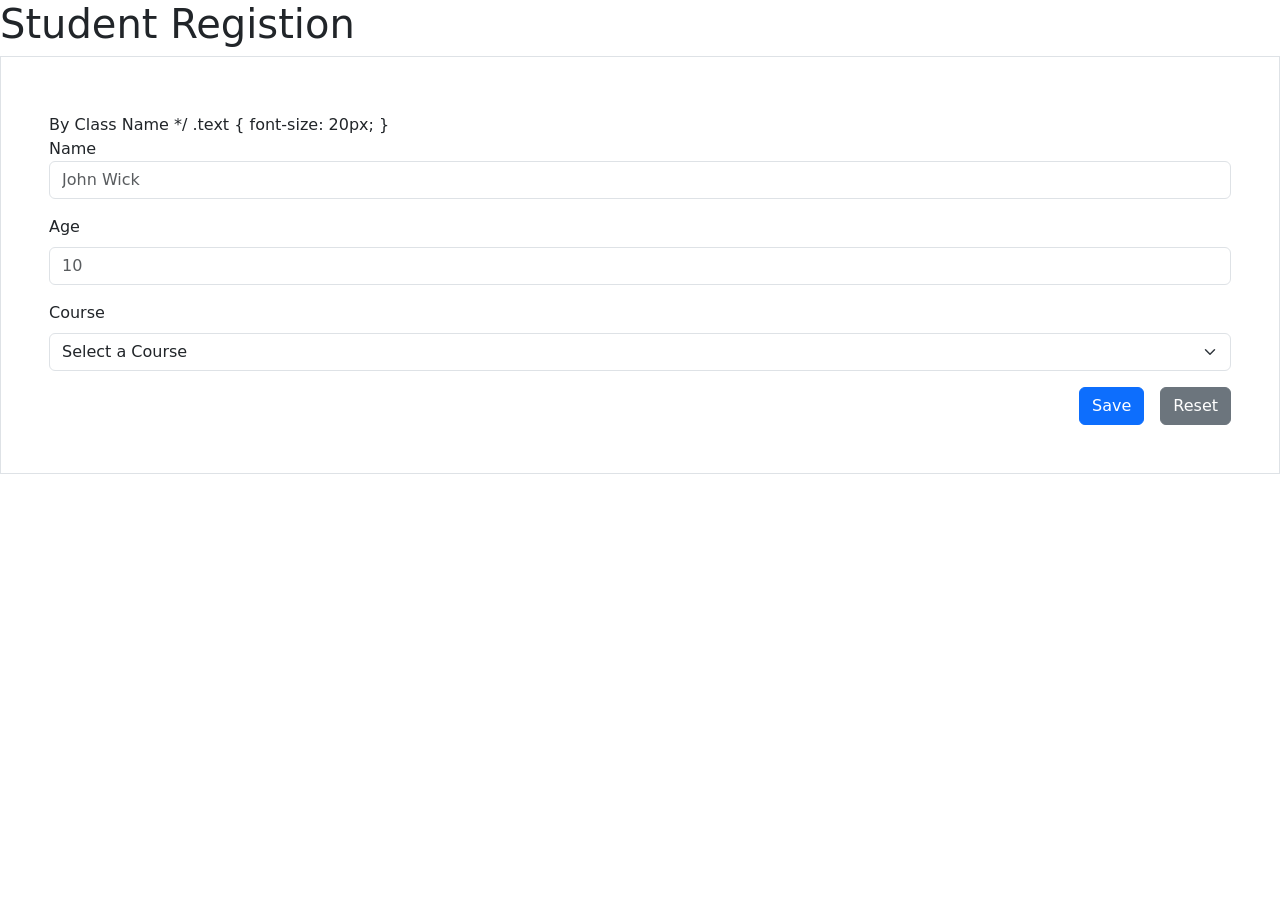
<file: 104-student.html>
<!DOCTYPE html>
<html lang="en">
<head>
    <meta charset="UTF-8">
    <meta name="viewport" content="width=device-width, initial-scale=1.0">
    <link href="https://cdn.jsdelivr.net/npm/bootstrap@5.3.8/dist/css/bootstrap.min.css" rel="stylesheet" integrity="sha384-sRIl4kxILFvY47J16cr9ZwB07vP4J8+LH7qKQnuqkuIAvNWLzeN8tE5YBujZqJLB" crossorigin="anonymous">
    <title>Document</title>
</head>

<body>
        <h1>Student Registion</h1>

<form class="p-5 border m-e round bg-ligth">

<h1></h1> By Class Name */

.text {

    font-size: 20px;

}

        <div class="mb-3">
        <label class="form-lable">Name</label>
        <input class="form-control" type="text" id="studentName" placeholder="John Wick">
        </div>

    <div class="mb-3">
    <label class="form-label">Age</label>
    <input class="form-control" type="number" id="studentAge" placeholder="10">
    </div> 

    <div class="mb-3">
        <label class="form-label">Course</label>
        <select class="form-select" id="studentCourse">
            <option value="">Select a Course</option>
            <option value="java">java</option>
            <option value="HTML">HTML</option>
            <option value="BootStrap">BootStrap</option>
        </select>
    </div>

    <div class="d-flex justify-content-end gap-3">
        <button onclick="registerStudent(event)" class="btn btn-primary" type="submit">Save</button>
        <button class="btn btn-secondary" type="reset">Reset</button>
    </div>
</form>
<section class="table">


    <tr>
        <th></th>
        <th></th>
        <th></th>
    </tr>
    


        
        








    </body>






    <script src="./scripts/104-student.js"></script>
    <script src="https://cdn.jsdelivr.net/npm/bootstrap@5.3.8/dist/js/bootstrap.bundle.min.js" integrity="sha384-FKyoEForCGlyvwx9Hj09JcYn3nv7wiPVlz7YYwJrWVcXK/BmnVDxM+D2scQbITxI" crossorigin="anonymous"></script>
</body>
</html>
</file>
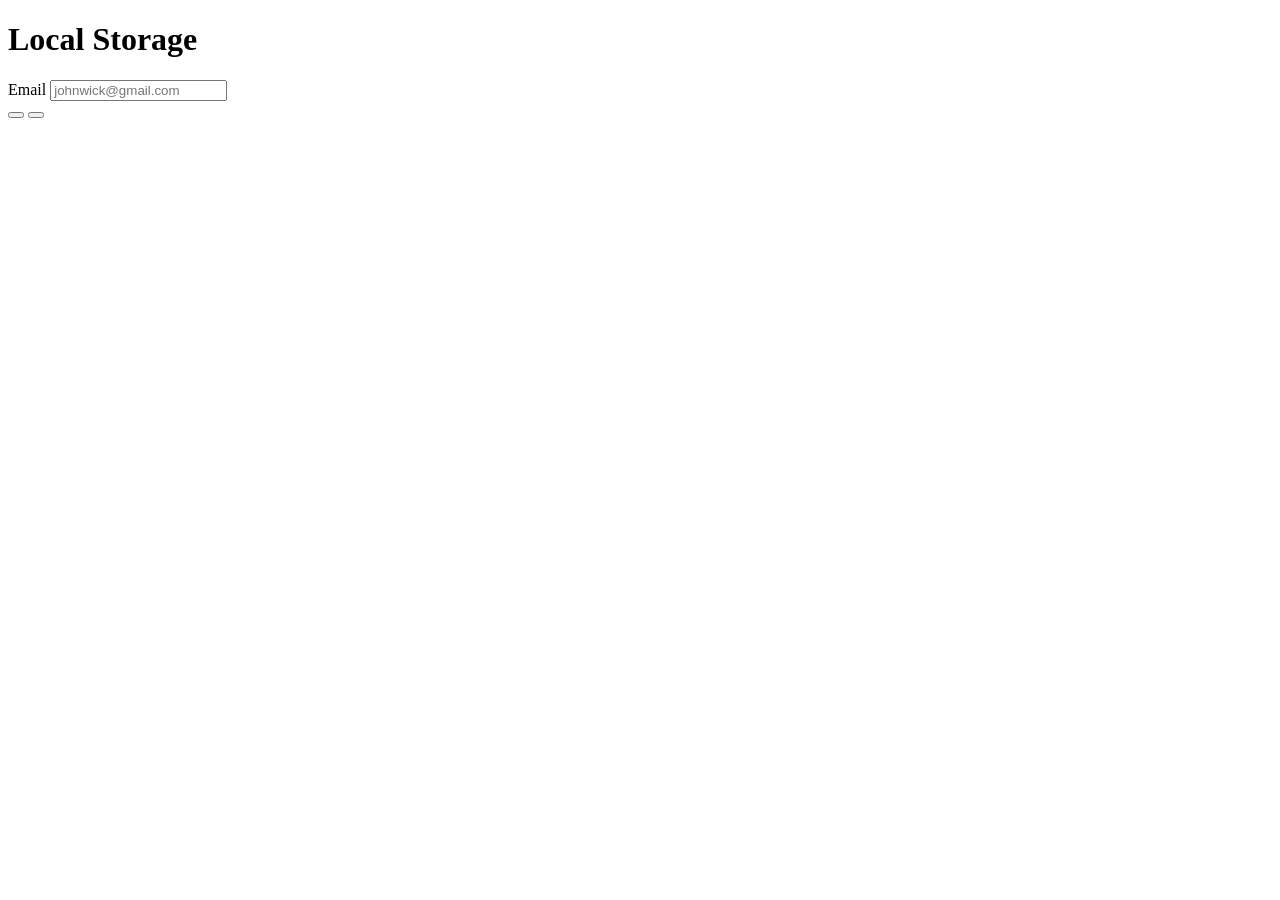
<file: 105-localstorage.html>
<!DOCTYPE html>
<html lang="en">
<head>
    <meta charset="UTF-8">
    <meta name="viewport" content="width=device-width, initial-scale=1.0">

    <title>Document</title>
</head>
<body>
    
    <h1>Local Storage</h1>

    <form>
        <label>Email</label>
        <input type="email" placeholder="johnwick@gmail.com">
    </form>
    <button  id="storageButton" save="Save"></button>
    <button
    





<script src="https://code.jquery.com/jquery-4.0.0.js" integrity="sha256-9fsHeVnKBvqh3FB2HYu7g2xseAZ5MlN6Kz/qnkASV8U=" crossorigin="anonymous"></script>
<script src="./scripts/105-localstorage.js"></script>
</body>
</html>
</file>
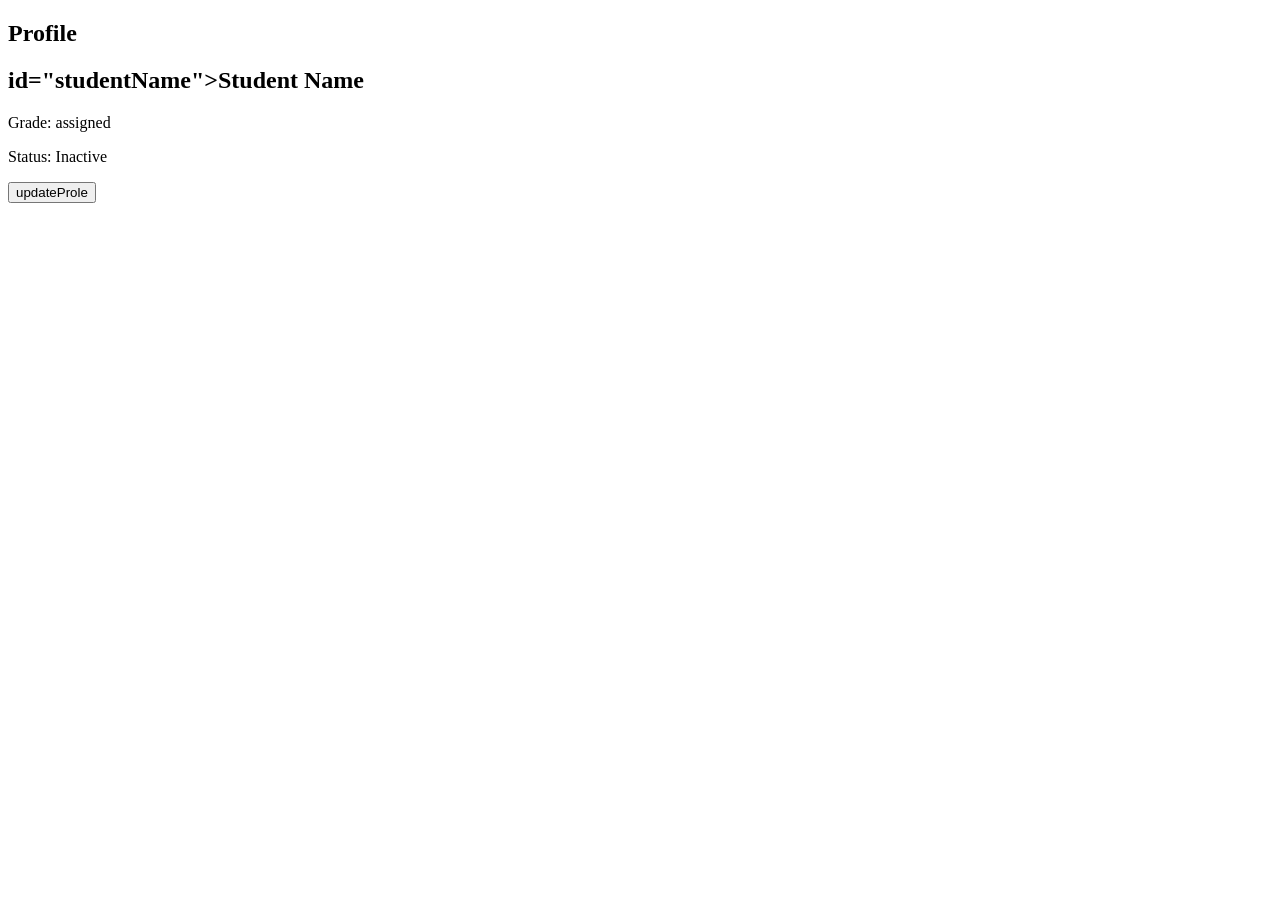
<file: styles/104-dom-exercise.html>
<!DOCTYPE html>
<html lang="en">
<head>
    <meta charset="UTF-8">
    <meta name="viewport" content="width=device-width, initial-scale=1.0">
    <title>Student Profile</title>
</head>
<body>
    
    <section>
        <h2>Profile</h2>

        <h1> id="studentName">Student Name</h1>

        <p class="infor">Grade: assigned</p>
        <p class="infor">Status: Inactive</p>

        <button onclick="updateProfile()">updateProle</button>
    </section>





</body>
</html>
</file>
